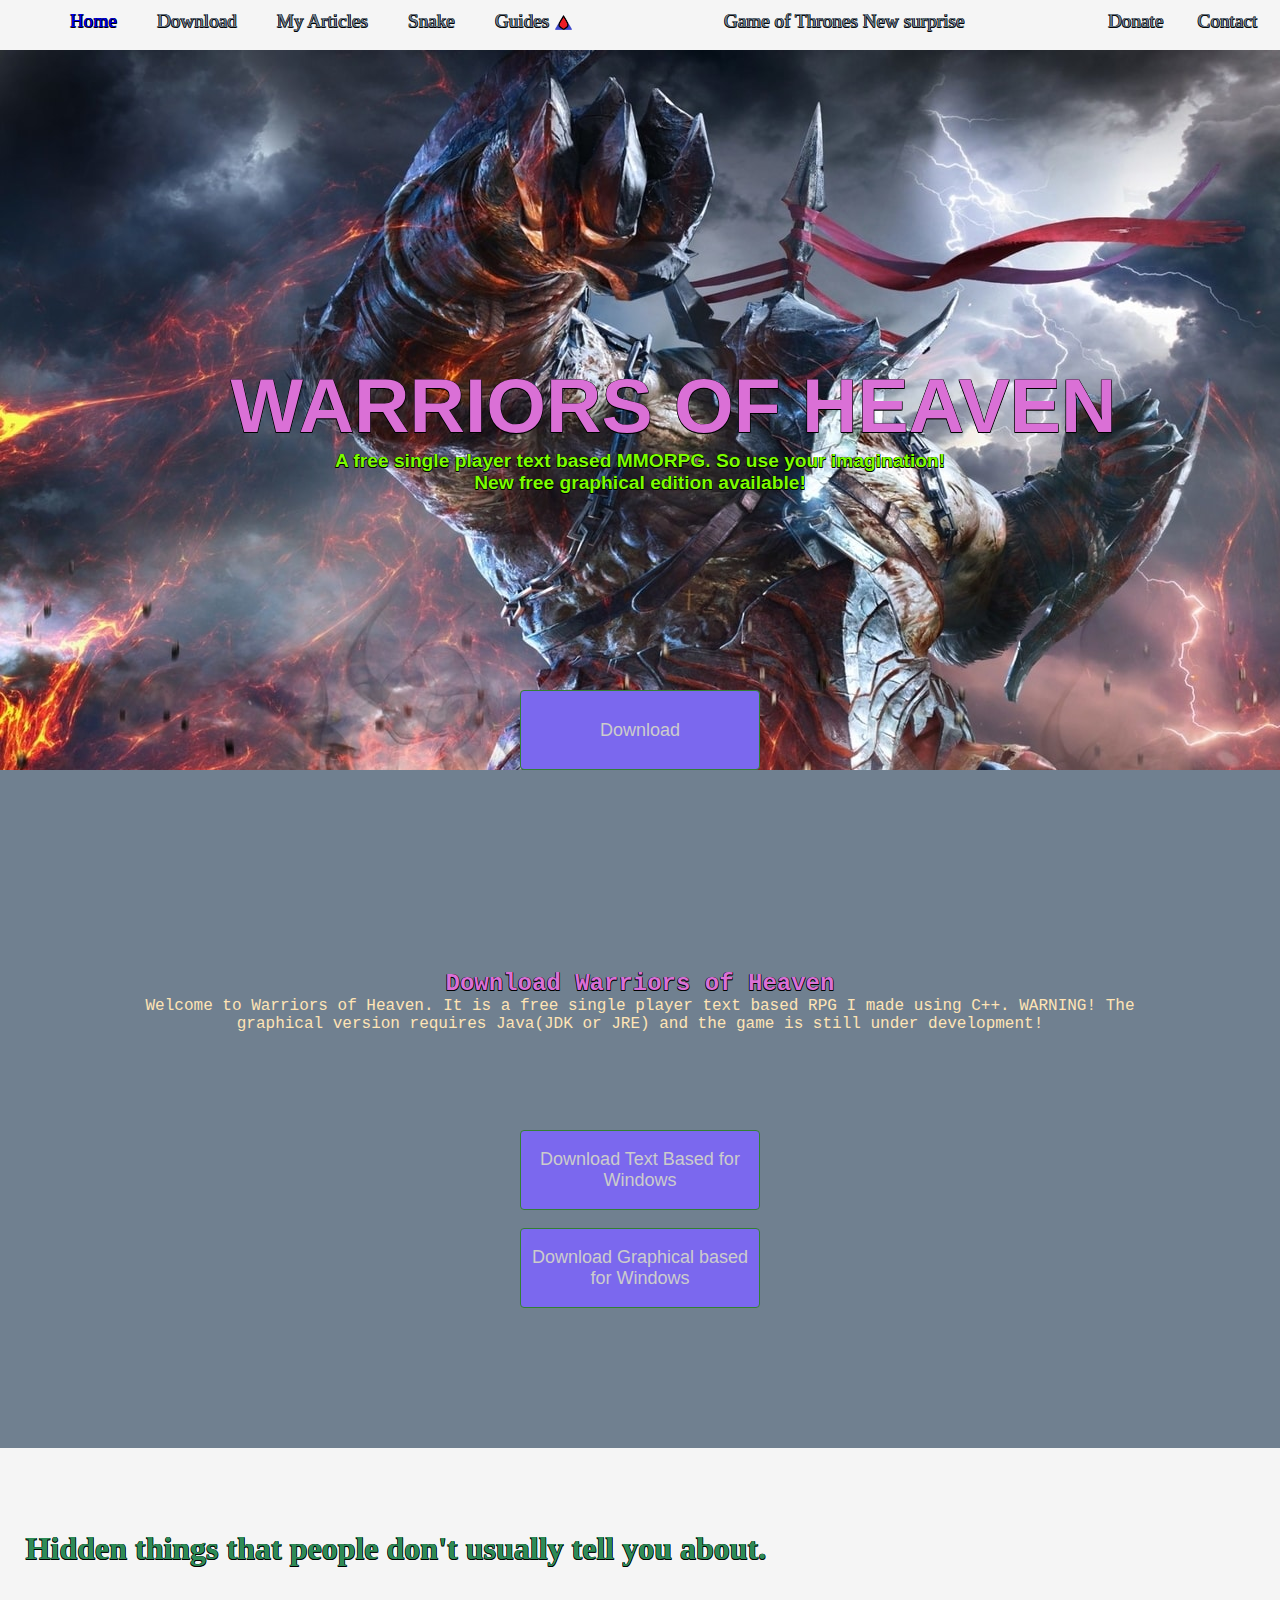
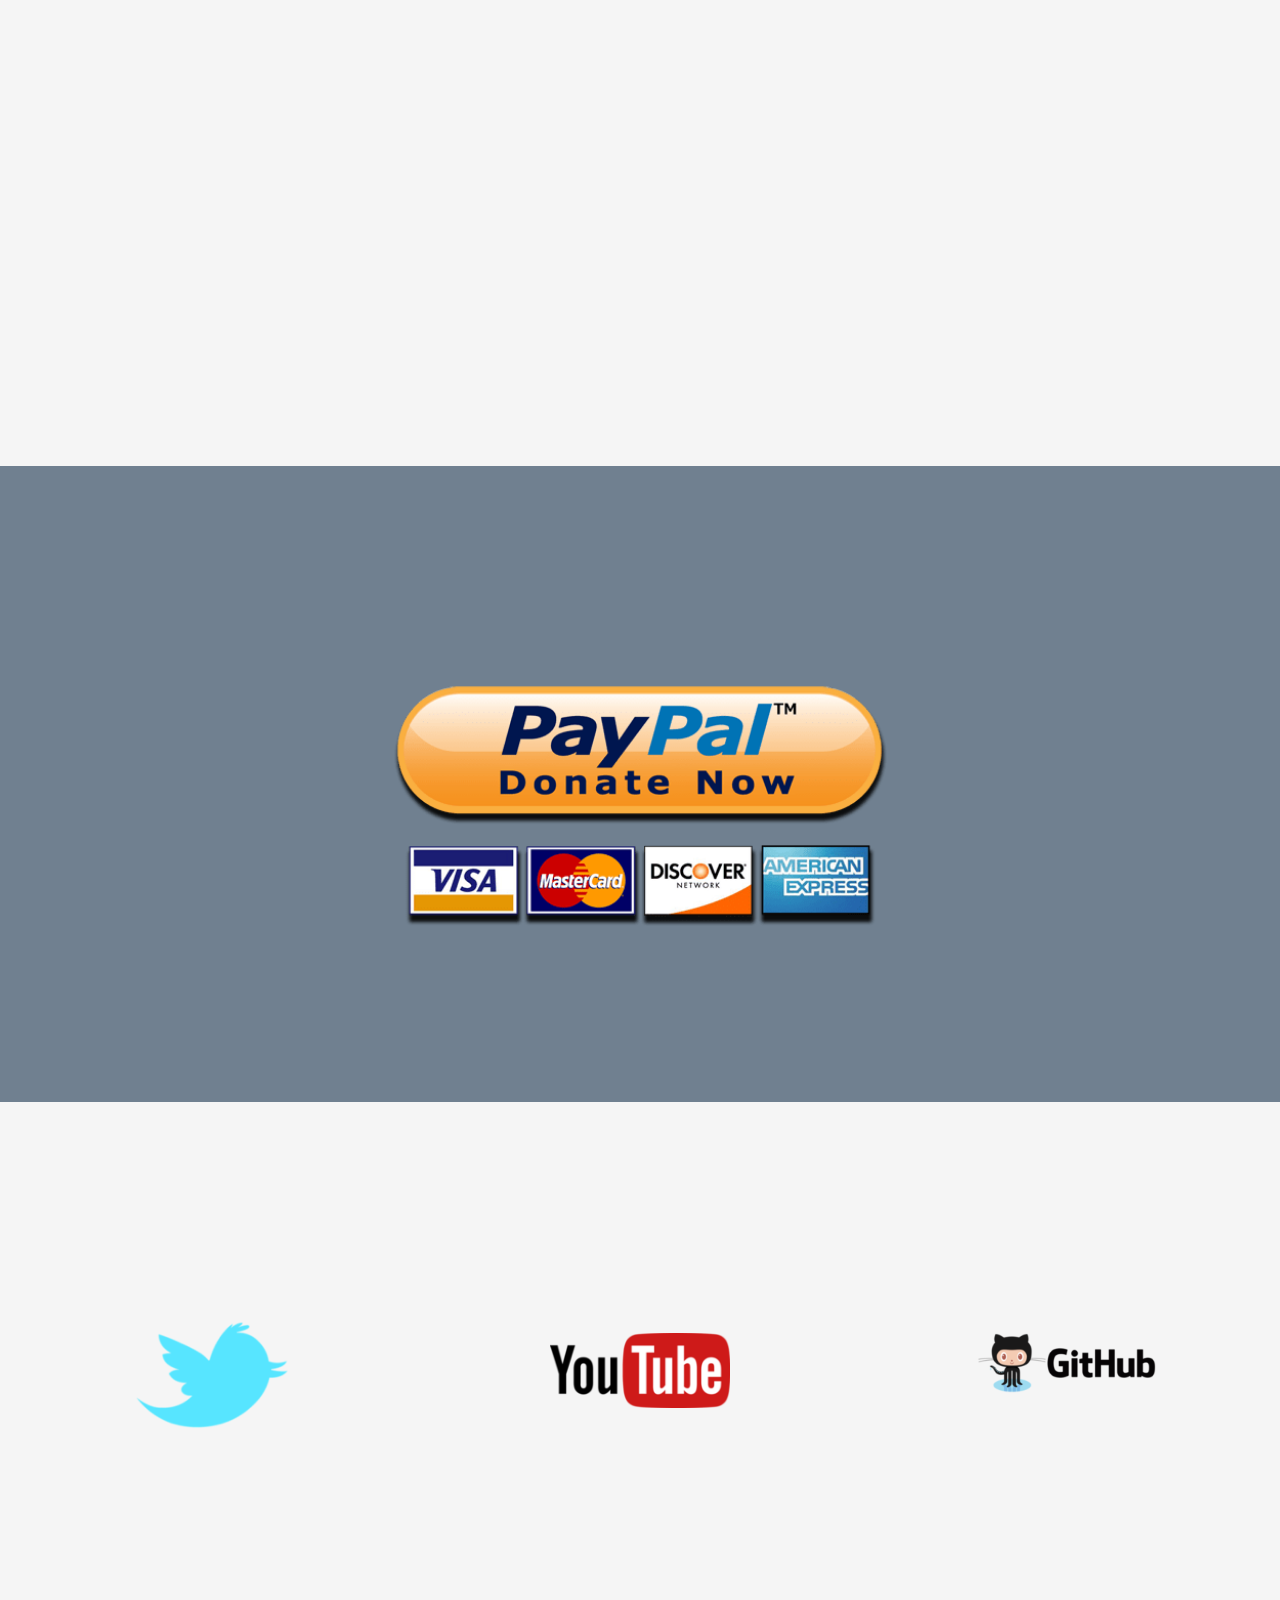
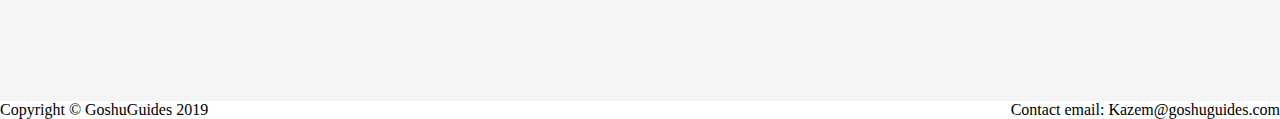
<file: index.html>
<!DOCTYPE html>

<html lang="en">
<head>
  <link rel="stylesheet" href="style.css" media="none" onload="if(media!='all')media='all'"><noscript><link rel="stylesheet" href="style.css"></noscript>
  <link rel="icon" href ="favicon.ico" type="image/x-icon" /> <link rel="shortcut icon" href="favicon.ico" type="image/x-icon" />
  <meta charset="utf-8">
  <meta name="viewport" content="width=device-width, initial-scale=1, shrink-to-fit=no">
  <meta name="description" content="You can download Warriors of Heaven text-based or graphical-based.
 You can also play the snake game for free.
 You can learn how to host a domain using Xampp in a single video.">
  <meta name="author" content="Kazem Sami">
  <title>Warriors of Heaven - RPG</title>
  <meta property="og:image" content="https://i.pinimg.com/originals/32/4c/e2/324ce26a7f7a880483bf7bc12574d6f0.jpg">
  <meta property="og:type" content="play.games">
  <meta property="og:title" content="Warriors of Heaven">
  <meta property="og:description" content="You can download Warriors of Heaven text-based or graphical-based.
  You can also play the snake game for free.
  You can learn how to host a domain using Xampp in a single video.">
  <meta property="og:site_name" content="GoshuGuides">
</head>
<body id="home">
    <nav itemscope itemtype="https://schema.org/SiteNavigationElement">
        <div>
            <ul>
            <li style="color: #708090;" itemprop="mainEntity">
                <a href="#home" class="scroll">Home</a>
            </li>
            <li itemprop="game">
                <a style="color: #708090;" href="#download" class="scroll">Download</a>
            </li>
            <li>
                <a href="#articles" style="color:#708090;" class="scroll">My Articles</a>
            </li>
            <li>
                <a style="color: #708090;" href="Snake" target="_blank">Snake</a>
                </li>
                <li class="hover-text">
                <a style="color: #708090;">Guides<img src="img/arrow.png" class="arrow"></a>
                <ul>
                    <li><a href="Xampp">Host your own domain</a></li>
                    <li><a href="OSRS">Osrs money making methods</a></li>
                </ul>
                </li>
            <div itemscope itemtype="https://schema.org/DonateAction">
                <li itemprop="potentialAction">
                <a class="scroll" style="color: #708090;position:absolute;left:85%;" href="#donate">Donate</a>
                </li>
            </div>
            
            <div itemscope itemtype="https://meta.schema.org/Property">
                <li itemprop="about">
                <a style="color: #708090;position:absolute;left:92%;" href="#contact" class="scroll">Contact</a>
                </li>
            </div>
            <li>
                <a href="Game_of_Thrones" style="position:absolute;left:55%;color:#708090;">Game of Thrones New surprise</a>
            </li>
            </ul>
        </div>
    </nav>

    <header background="img/heaven.jpg">
        <div itemscope itemtype="https://schema.org/Game">
            <h1 itemprop="name"><strong>warriors of heaven</strong></h1>
            <h2 itemprop="description">A free single player text based MMORPG. So use your imagination!</br>New free graphical edition available!</h2>
            <a href="#download" class="scroll"><button type="button">Download</button></a>
        </div>
    </header>

    <section id="download">
        <div itemscope itemtype="https://schema.org/Game">
        <div class="downl-align">
            <h2 itemprop="name" style="color: orchid; font-family: Lobster, monospace;">Download Warriors of Heaven</h2>
            <p itemprop="description">Welcome to Warriors of Heaven. It is a free single player text based RPG I made using C++. WARNING! The graphical version requires Java(JDK or JRE) and the game is still under development!</p>
        </div>
        <div class="but">
            <a itemprop="url" rel="noopener" href="https://www.mediafire.com/file/eb87td9u9voawj6/WoH_Installer_v2.exe/file" target="_blank"><button type="button">Download Text Based for Windows</button></a>
            <br/><br/>
            <a itemprop="url" rel="noopener" href="https://www.mediafire.com/file/6v2g7dqa6iatua2/The_Heavens.jar/file" target="_blank"><button type="button">Download Graphical based for Windows</button></a>
        </div>
        </div>
    </section>

    <section id="articles" style="padding-bottom:39%;">
        <div style="padding:0;margin:0;border:0;">
        </br>
        <a href="MyArticles" style="text-decoration: none;"><h1 style="position:relative;left:2%;margin-top:5%;color:seagreen;">Hidden things that people don't usually tell you about.<h1></a>
        </div>
    </section>

    <section id="donate">
        <div itemscope itemtype="https://schema.org/DonateAction">
            <a itemprop="url" rel="noopener" href="https://www.paypal.me/tymuchluf" target="_blank"><img src="img/paypal.png" alt="Donate to my paypal">
        </div>
    </section>

    <section id="contact">
    <div itemscope itemtype="https://schema.org/SocialMediaPosting" class ="row";>
        <div class= "tt">
        <a itemprop="url" rel="noopener" href="https://twitter.com/KazemSami" target="_blank" style="position:relative;bottom:20%;"><img src="img/twitter.png" alt="My twitter"></a>
        </div>
        <div class= "tt"">
        <a itemprop="url" rel="noopener" href="https://www.youtube.com/channel/UCbYUMfKA6sSZvMpfoYcT19g" target="_blank"><img src="img/yt.png" alt="My youtube channel"/></a>
        </div>
        <div class= "tt">
        <a itemprop="url" rel="noopener" href="https://github.com/ThendBend/Projects" target="_blank"><img src="img/git.png" alt="My github"/></a>
        </div>
    </div>
    </section>

    <footer>
        <div itemscope itemtype="https://schema.org/copyrightHolder">
        <span style="float:left;">Copyright &copy; GoshuGuides 2019</span> <span style="float:right;">Contact email: Kazem@goshuguides.com</span>
        </div>
    </footer>
    <script src="js/jquery-3.3.1.js"></script>
    <script src="js/jquery.js"></script>
</body>
</html>
</file>
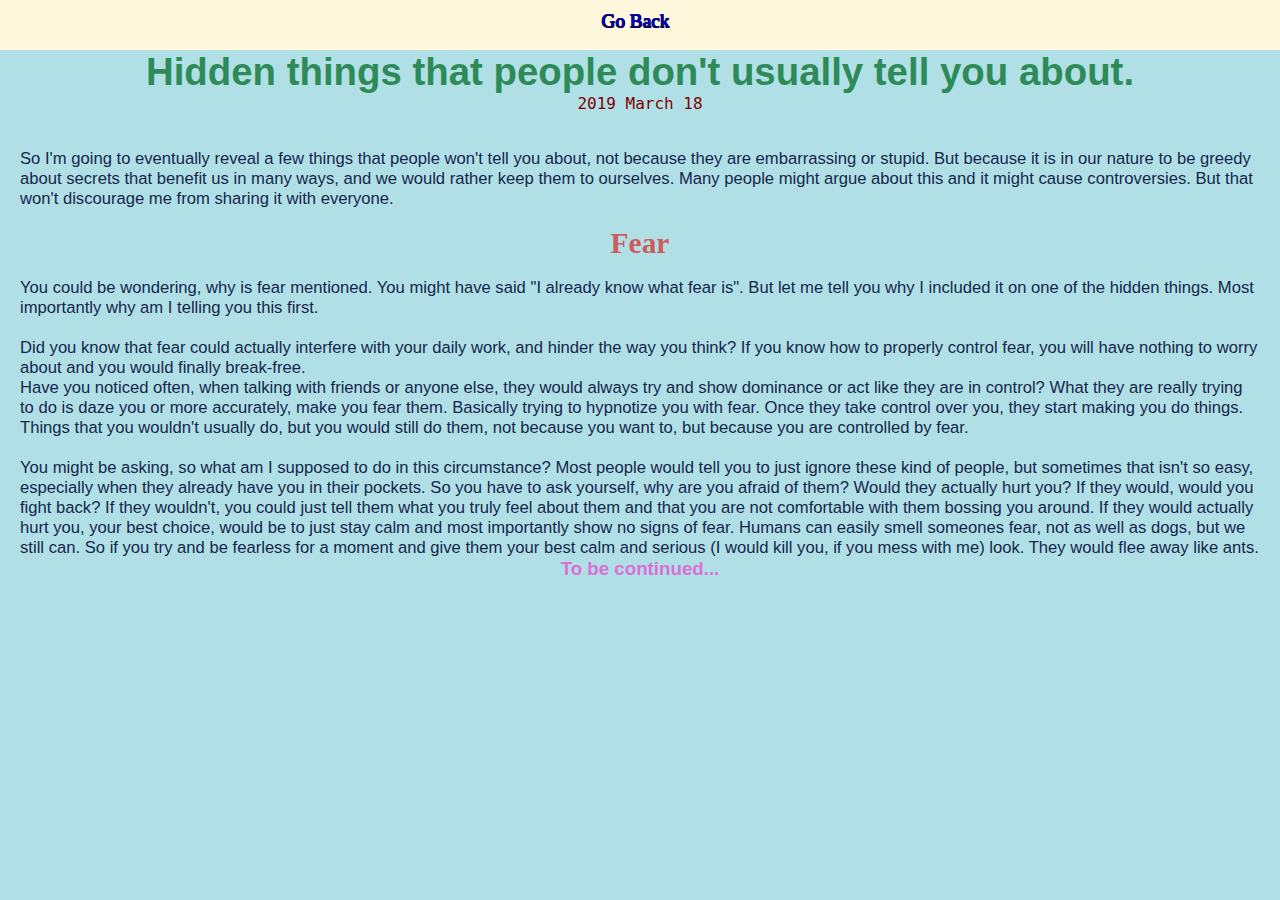
<file: MyArticles/index.html>
<!DOCTYPE html>
<html>
<head>
    <title>Hidden things that people don't usually tell you about.</title>
    <link rel="stylesheet" href="style.css" media="none" onload="if(media!='all')media='all'"><noscript><link rel="stylesheet" href="style.css"></noscript>
    <!-- Global site tag (gtag.js) - Google Analytics -->
    <script async src="https://www.googletagmanager.com/gtag/js?id=UA-123510864-1"></script>
    <script>
        window.dataLayer = window.dataLayer || [];
        function gtag(){dataLayer.push(arguments);}
        gtag('js', new Date());

        gtag('config', 'UA-123510864-1');
    </script>
</head>
<body style="background-color:powderblue;">
    <nav>
        <div>
            <ul>
                <li>
                    <a href="..#articles" style="text-align: center;">Go Back</a>
                </li>
            </ul>
        </div>
    </nav>
    <h1 style="font-size:3vw;text-align: center; font-family: 'Gill Sans', 'Gill Sans MT', Calibri, 'Trebuchet MS', sans-serif;color:seagreen;">Hidden things that people don't usually tell you about.</h1>
    <p style="text-align:center;font-family:lobster, monospace;color:maroon;">2019 March 18</p>
    <br/>
    <br/>
    <p style="margin:20px;margin-top:0;margin-bottom:0;color:rgb(22, 38, 76);font-size:1.3vw;font-family: -apple-system, BlinkMacSystemFont, 'Segoe UI', Roboto, Oxygen, Ubuntu, Cantarell, 'Open Sans', 'Helvetica Neue', sans-serif;">So I'm going to eventually reveal a few things that people won't tell you about, not because they are embarrassing or stupid. But because it is in our nature to be greedy about secrets that benefit us in many ways, and we would rather keep them to ourselves.
    Many people might argue about this and it might cause controversies. But that won't discourage me from sharing it with everyone.
    <br/>
    </p>
    </br>
    <h2 style="font-size:2.3vw;text-align: center; color:indianred;">Fear</h2></body>
    </br>
    <p style="margin:20px;margin-top:0;margin-bottom:0;color:rgb(22, 38, 76);font-size:1.3vw;font-family: -apple-system, BlinkMacSystemFont, 'Segoe UI', Roboto, Oxygen, Ubuntu, Cantarell, 'Open Sans', 'Helvetica Neue', sans-serif;">
    You could be wondering, why is fear mentioned. You might have said "I already know what fear is". But let me tell you why I included it on one of the hidden things. Most importantly why am I telling you this first.
    <br/><br/>
    Did you know that fear could actually interfere with your daily work, and hinder the way you think? If you know how to properly control fear, you will have nothing to worry about and you would finally break-free.
    <br/>
    Have you noticed often, when talking with friends or anyone else, they would always try and show dominance or act like they are in control? What they are really trying to do is daze you or more accurately, make you fear them. Basically trying to hypnotize you with fear. Once they take control over you, they start making you do things. Things that you wouldn't usually do, but you would still do them, not because you want to, but because you are controlled by fear.
    </br><br/>
    You might be asking, so what am I supposed to do in this circumstance? Most people would tell you to just ignore these kind of people, but sometimes that isn't so easy, especially when they already have you in their pockets. So you have to ask yourself, why are you afraid of them? Would they actually hurt you? If they would, would you fight back? If they wouldn't, you could just tell them what you truly feel about them and that you are not comfortable with them bossing you around. If they would actually hurt you, your best choice, would be to just stay calm and most importantly show no signs of fear. Humans can easily smell someones fear, not as well as dogs, but we still can. So if you try and be fearless for a moment and give them your best calm and serious (I would kill you, if you mess with me) look. They would flee away like ants.
    </p>
    <h3 style="text-align: center;font-family:'Comic Sans MS', cursive, sans-serif; color:orchid;">To be continued...</h3>
</html>
</file>
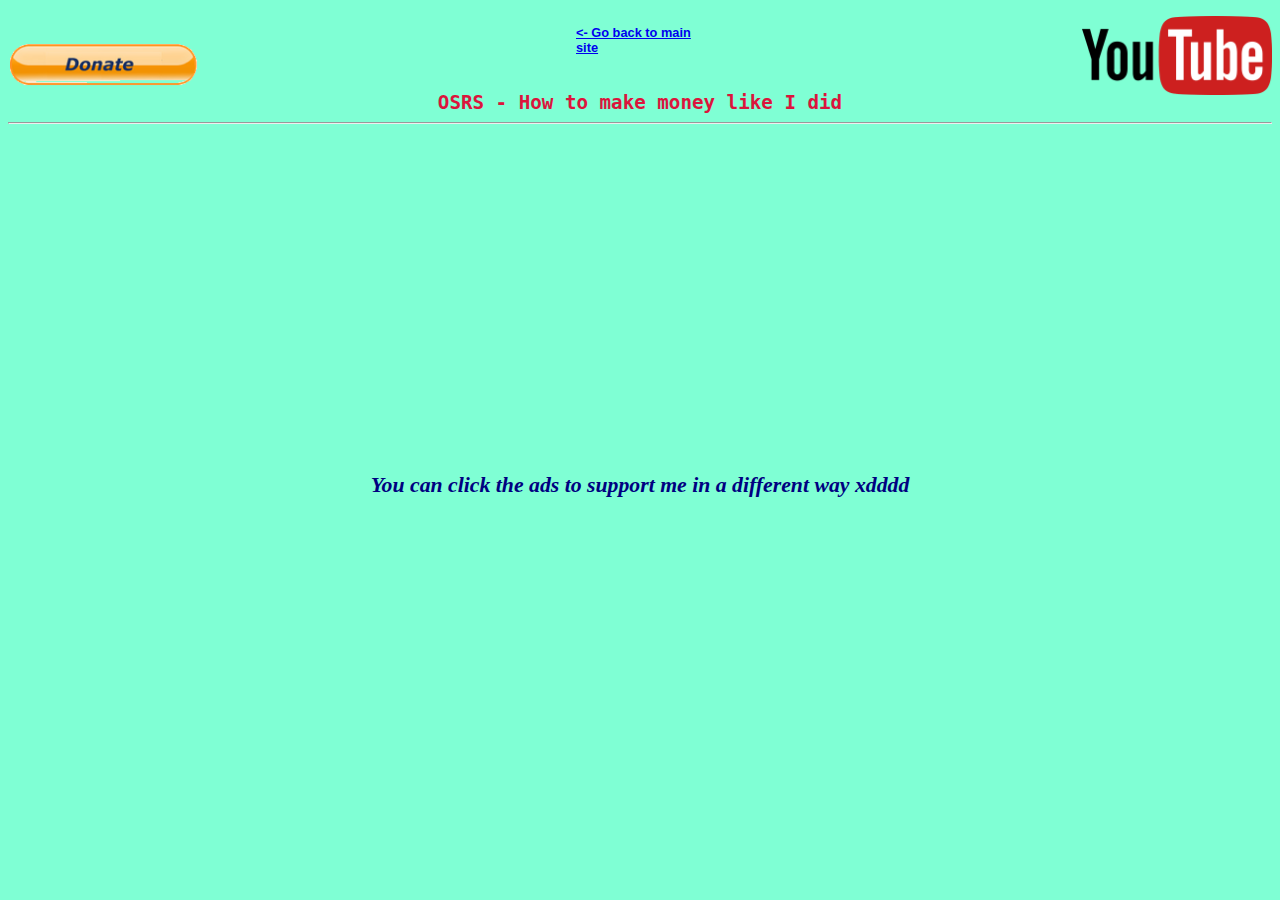
<file: OSRS/index.html>
<!DOCTYPE html>

<html lang="en">
<head>      
    <link rel="stylesheet" href="style.css" media="none" onload="if(media!='all')media='all'"><noscript><link rel="stylesheet" href="style.css"></noscript>
    <link rel="icon" href ="favicon.ico" type="image/x-icon" /> <link rel="shortcut icon" href="favicon.ico" type="image/x-icon" />
    <meta charset="UTF-8">
    <meta name="description" content="Learn how to make money on old school runescape like i did in a single video. Best ways to make money.">
    <title>OSRS - How to make money like I did</title>

    <meta property="og:image" content="https://cdn-images-1.medium.com/max/1600/1*d1oxh4HnicCCx6eWB9ienQ.png">
    <meta property="og:type" content="guides.oldschoolrunescape">
    <meta property="og:title" content="OSRS - How to make money like I did">
    <meta property="og:description" content="Learn how to make money on old school runescape like i did in a single video. Best ways to make money.">
    <meta property="og:site_name" content="GoshuGuides">

    <!-- Global site tag (gtag.js) - Google Analytics -->
    <script async src="https://www.googletagmanager.com/gtag/js?id=UA-123510864-1"></script>
    <script>
    window.dataLayer = window.dataLayer || [];
    function gtag(){dataLayer.push(arguments);}
    gtag('js', new Date());

    gtag('config', 'UA-123510864-1');
    </script>

    <script async src="//pagead2.googlesyndication.com/pagead/js/adsbygoogle.js"></script>
    <script>
        (adsbygoogle = window.adsbygoogle || []).push({
            google_ad_client: "ca-pub-9541409315640613",
            enable_page_level_ads: true
        });
    </script>
</head>
<body>
    <div class="hfour">
        <a href="..">
            <h4> <- Go back to main site </h4>
        </a>
    </div>
    <div class="pic"> 
        <div class="paypal">
            <a rel="noopener" href="https://www.paypal.me/tymuchluf">
            <img src="paypal.png" alt="Donate with paypal"/>
            </a>
        </div>
    </div>
    <div class="pic">
        <div class="yt">
            <a rel="noopener" href="https://www.youtube.com/channel/UCbYUMfKA6sSZvMpfoYcT19g">
            <img src="yt.png" alt="My youtube channel"/>
            </a>
        </div>
    </div>
    <div>
        <h3>OSRS - How to make money like I did</h3>
    </div>
    <hr/>
    <div class="vid">
        <iframe width="560" height="315" src="https://www.youtube.com/embed/dg9ranPvA80" frameborder="0" allow="accelerometer; autoplay; encrypted-media; gyroscope; picture-in-picture" allowfullscreen></iframe>
    </div>
    <p>You can click the ads to support me in a different way xdddd</p>
    <div class="ad">
        <script async src="//pagead2.googlesyndication.com/pagead/js/adsbygoogle.js"></script>
        <!-- test -->
        <ins class="adsbygoogle"
            style="display:block"
            data-ad-client="ca-pub-9541409315640613"
            data-ad-slot="3310491561"
            data-ad-format="auto"
            data-full-width-responsive="true"></ins>
        <script>
        (adsbygoogle = window.adsbygoogle || []).push({});
        </script>
    </div>
    <div class="ad2">
        <script async src="//pagead2.googlesyndication.com/pagead/js/adsbygoogle.js"></script>
        <!-- test -->
        <ins class="adsbygoogle"
            style="display:block"
            data-ad-client="ca-pub-9541409315640613"
            data-ad-slot="3310491561"
            data-ad-format="auto"
            data-full-width-responsive="true"></ins>
        <script>
        (adsbygoogle = window.adsbygoogle || []).push({});
        </script>
    </div>
    <script async src="//pagead2.googlesyndication.com/pagead/js/adsbygoogle.js"></script>
    <!-- test -->
    <ins class="adsbygoogle"
        style="display:block"
        data-ad-client="ca-pub-9541409315640613"
        data-ad-slot="3310491561"
        data-ad-format="auto"
        data-full-width-responsive="true"></ins>
    <script>
    (adsbygoogle = window.adsbygoogle || []).push({});
    </script>
</body>
</html>
</file>
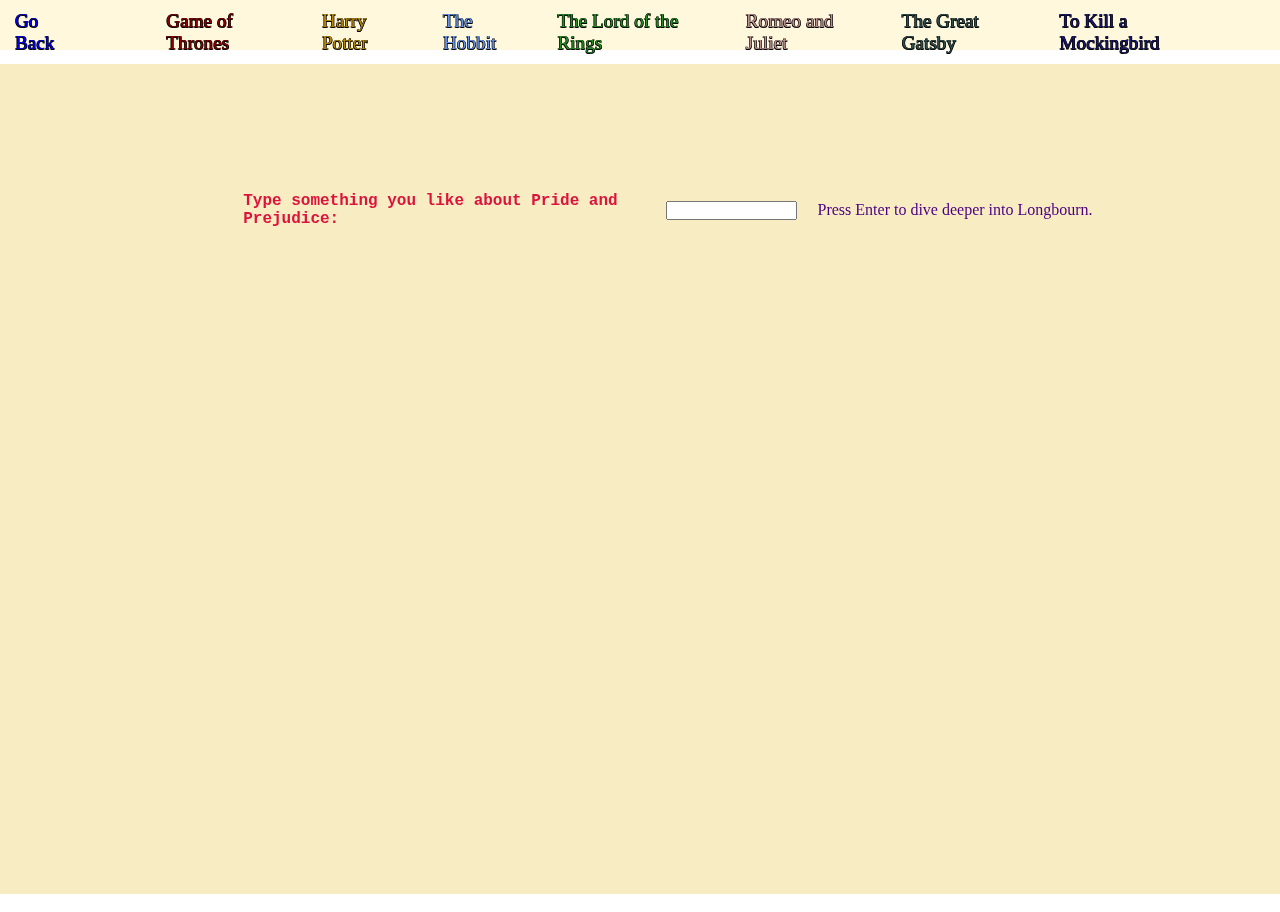
<file: Pride_and_Prejudice/index.html>
<!DOCTYPE html>
<html lang="en">
  <head>
    <meta charset="utf-8">
    <meta name="viewport" content="width=device-width, initial-scale=1.0">
    <title>Pride and Prejudice - Fun stuff</title>
    <style> body {padding: 0; margin: 0;} </style>
    <link rel="stylesheet" href="style.css" media="none" onload="if(media!='all')media='all'"><noscript><link rel="stylesheet" href="style.css"></noscript>
    <script src="js/p5.min.js"></script>
    <script src="addons/p5.dom.min.js"></script>
    <script src="js/sketch.js"></script>
  </head>
  <body>
    <nav>
      <div>
        <ul>
          <li>
            <a href=".." style="position:relative;right:55px;">Go Back</a>
          </li>
          <li>
            <a style="color: darkred;" href="../Game_of_Thrones">Game of Thrones</a>
          </li>
          <li>
            <a style="color: darkgoldenrod;" href="../Harry_Potter">Harry Potter</a>
          </li>
          <li>
            <a style="color: cornflowerblue;" href="../The_Hobbit">The Hobbit</a>
          </li>
          <li>
            <a style="color: forestgreen;" href="../The_Lord_of_the_Rings">The Lord of the Rings</a>
          </li>
          <li>
            <a style="color:rosybrown;" href="../Romeo_and_Juliet">Romeo and Juliet</a>
          </li>
          <li>
            <a style="color:darkslategrey;" href="../The_Great_Gatsby">The Great Gatsby</a>
          </li>
          <li>
            <a style="color:midnightblue;" href="../To_Kill_a_Mockingbird">To Kill a Mockingbird</a>
          </li>
        </ul>
      </div>
    </nav>
    <div class="all-text">
        <div style="display:flex;margin-bottom:6%;justify-content:center;align-items:center;flex-direction:row;color:indigo;">
                <h3 id="paratype" style="font-size:1.25vw;width:100%;margin-left:5%;color:crimson;font-family:Lobster, monospace;"></h3>
                <input id="input-text" style="width:30%;height:7%;margin-right:2%;"></input>
                <p id="paradive" style="font-size:1.25vw;width:70%;margin-right:10%;"></p>
        </div>
        <p id="para" style="text-align:center;margin-right:10%;color:rgb(35, 39, 50);font-family: Apple Chancery, cursive;"></p>
    </div>
  </body>
</html>
</file>
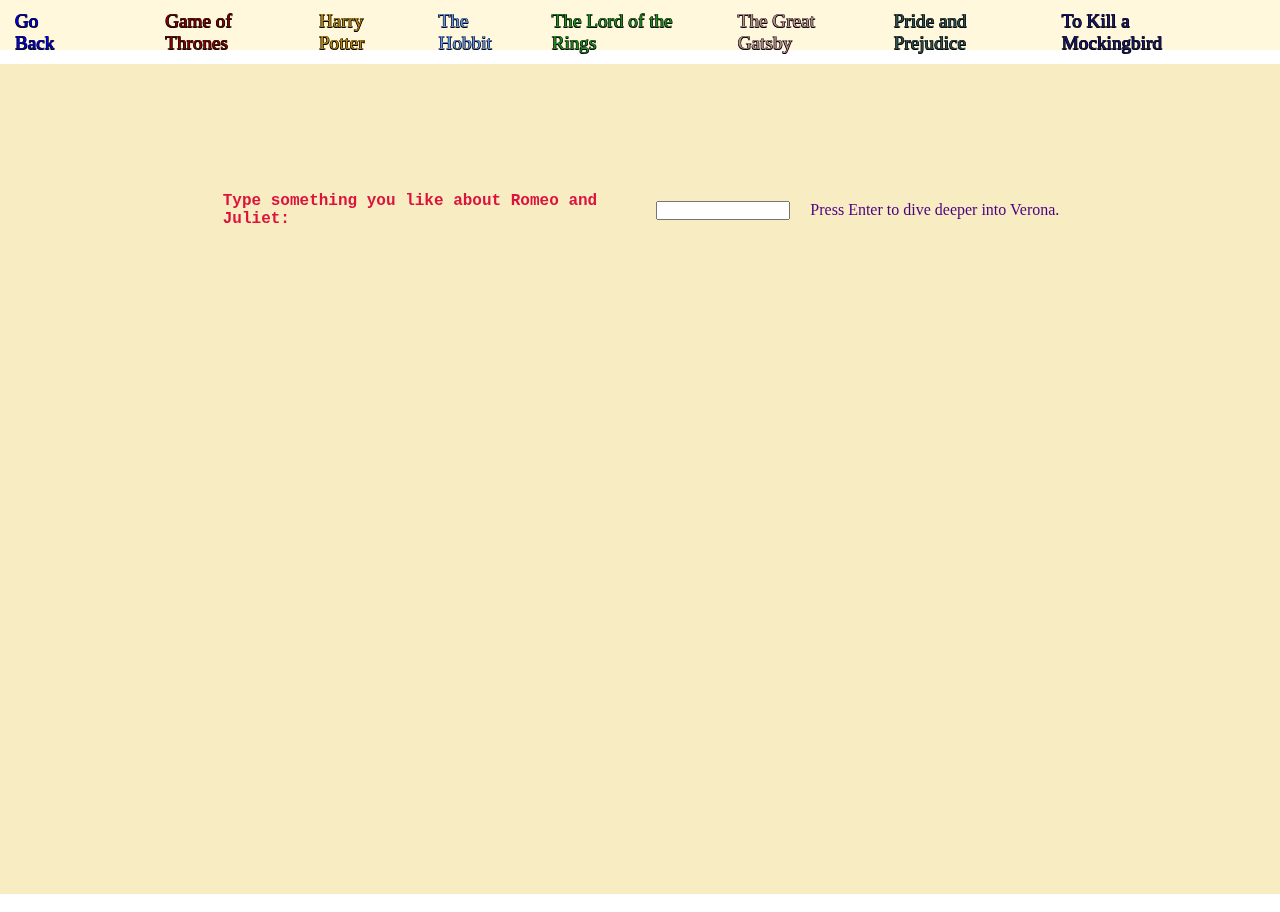
<file: Romeo_and_Juliet/index.html>
<!DOCTYPE html>
<html lang="en">
  <head>
    <meta charset="utf-8">
    <meta name="viewport" content="width=device-width, initial-scale=1.0">
    <title>Romeo and Juliet - Fun stuff</title>
    <style> body {padding: 0; margin: 0;} </style>
    <link rel="stylesheet" href="style.css" media="none" onload="if(media!='all')media='all'"><noscript><link rel="stylesheet" href="style.css"></noscript>
    <script src="js/p5.min.js"></script>
    <script src="addons/p5.dom.min.js"></script>
    <script src="js/sketch.js"></script>
  </head>
  <body>
    <nav>
      <div>
        <ul>
          <li>
            <a href=".." style="position:relative;right:55px;">Go Back</a>
          </li>
          <li>
            <a style="color: darkred;" href="../Game_of_Thrones">Game of Thrones</a>
          </li>
          <li>
            <a style="color: darkgoldenrod;" href="../Harry_Potter">Harry Potter</a>
          </li>
          <li>
            <a style="color: cornflowerblue;" href="../The_Hobbit">The Hobbit</a>
          </li>
          <li>
            <a style="color: forestgreen;" href="../The_Lord_of_the_Rings">The Lord of the Rings</a>
          </li>
          <li>
            <a style="color:rosybrown;" href="../The_Great_Gatsby">The Great Gatsby</a>
          </li>
          <li>
            <a style="color:darkslategrey;" href="../Pride_and_Prejudice">Pride and Prejudice</a>
          </li>
          <li>
            <a style="color:midnightblue;" href="../To_Kill_a_Mockingbird">To Kill a Mockingbird</a>
          </li>
        </ul>
      </div>
    </nav>
    <div class="all-text">
        <div style="display:flex;margin-bottom:6%;justify-content:center;align-items:center;flex-direction:row;color:indigo;">
                <h3 id="paratype" style="font-size:1.25vw;width:100%;margin-left:3%;color:crimson;font-family:Lobster, monospace;"></h3>
                <input id="input-text" style="width:30%;height:7%;margin-right:2%;"></input>
                <p id="paradive" style="font-size:1.25vw;width:70%;margin-right:10%;"></p>
        </div>
        <p id="para" style="text-align:center;margin-right:10%;color:rgb(35, 39, 50);font-family: Apple Chancery, cursive;"></p>
    </div>
  </body>
</html>
</file>
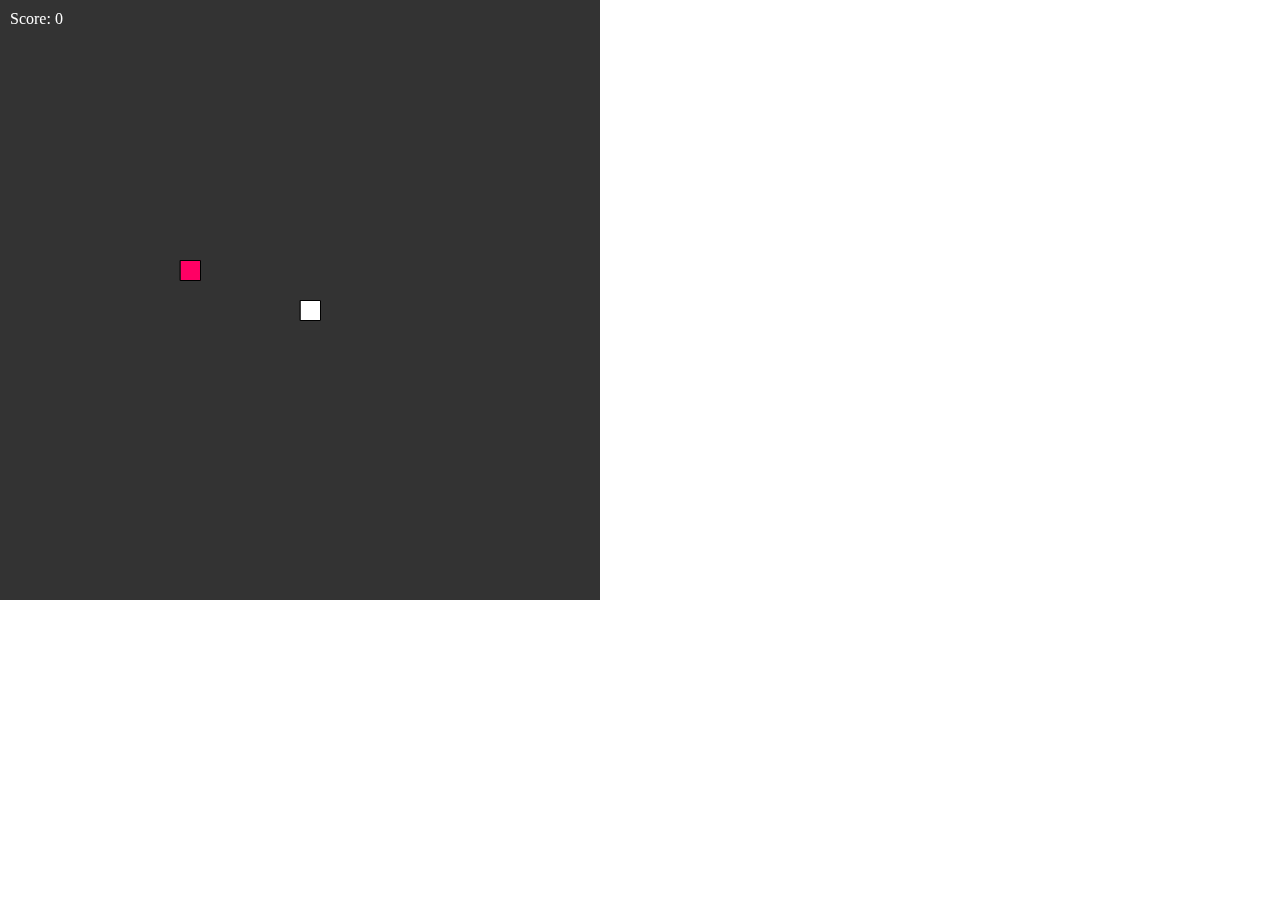
<file: Snake/index.html>
<!DOCTYPE html>
<html lang="en">
  <head>
    <link rel="icon" href ="favicon.ico" type="image/x-icon" /> <link rel="shortcut icon" href="favicon.ico" type="image/x-icon" />

    <meta charset="utf-8">
    <meta name="viewport" width=device-width, initial-scale=1.0, maximum-scale=1.0, user-scalable=0>
    <meta name="description" content="Play the Snake game for free! New smooth free Snake game with the latest javascript!">

    <title>Play Snake game for free</title>

    <meta property="og:image" content="https://www.coolmathgames.com/sites/cmatgame/files/snake.png">
    <meta property="og:type" content="play.game.snake">
    <meta property="og:title" content="Play Snake game for free">
    <meta property="og:description" content="Play the Snake game for free! New smooth free Snake game with the latest javascript!">
    <meta property="og:site_name" content="GoshuGuides">

    <!-- Global site tag (gtag.js) - Google Analytics -->
    <script async src="https://www.googletagmanager.com/gtag/js?id=UA-123510864-1"></script>
    <script>
      window.dataLayer = window.dataLayer || [];
      function gtag(){dataLayer.push(arguments);}
      gtag('js', new Date());

      gtag('config', 'UA-123510864-1');
    </script>

    <script async src="//pagead2.googlesyndication.com/pagead/js/adsbygoogle.js"></script>
    <script>
        (adsbygoogle = window.adsbygoogle || []).push({
              google_ad_client: "ca-pub-9541409315640613",
              enable_page_level_ads: true
        });
    </script>
    
    <style> body {padding: 0; margin: 0;} </style>
    <script src="js/p5.min.js"></script>
    <script src="addons/p5.dom.min.js"></script>
    <script src="addons/p5.sound.min.js"></script>
    <script src="js/sketch.js"></script>
    <script src="js/snake.js"></script>
  </head>
  <body>
    <style>
      .RightFloatAds{
        right: 0px;
        position: fixed;
        text-align: right;
        top: 0px;
      }
    </style>
    <div class="RightFloatAds">
      <script async src="//pagead2.googlesyndication.com/pagead/js/adsbygoogle.js"></script>
      <!-- test -->
      <ins class="adsbygoogle"
           style="display:block"
           data-ad-client="ca-pub-9541409315640613"
           data-ad-slot="3310491561"
           data-ad-format="auto"
           data-full-width-responsive="true"></ins>
      <script>
      (adsbygoogle = window.adsbygoogle || []).push({});
      </script>
    </div>
  </body>
</html>
</file>
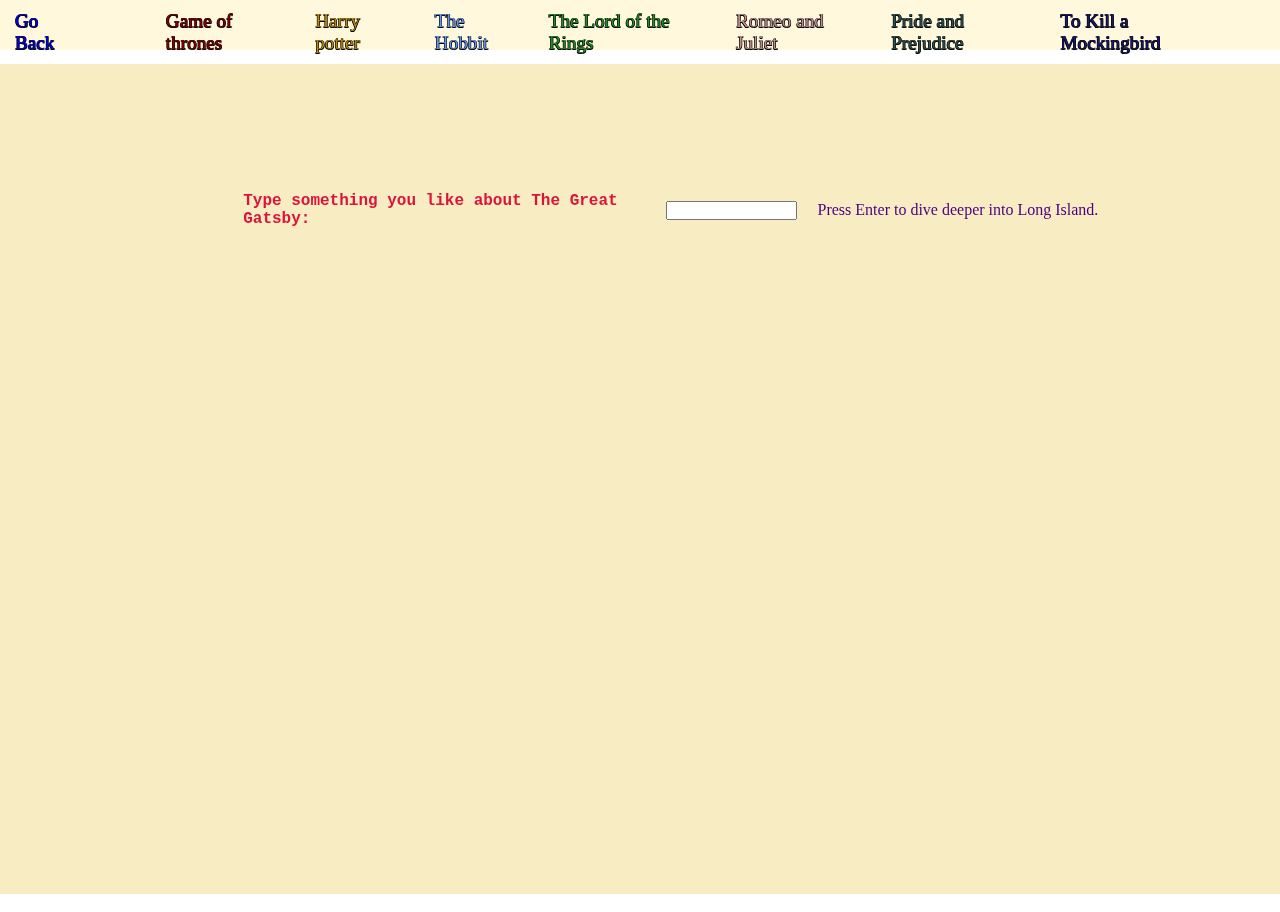
<file: The_Great_Gatsby/index.html>
<!DOCTYPE html>
<html lang="en">
  <head>
    <meta charset="utf-8">
    <meta name="viewport" content="width=device-width, initial-scale=1.0">
    <title>The Great Gatsby - Fun stuff</title>
    <style> body {padding: 0; margin: 0;} </style>
    <link rel="stylesheet" href="style.css" media="none" onload="if(media!='all')media='all'"><noscript><link rel="stylesheet" href="style.css"></noscript>
    <script src="js/p5.min.js"></script>
    <script src="addons/p5.dom.min.js"></script>
    <script src="js/sketch.js"></script>
  </head>
  <body>
    <nav>
      <div>
        <ul>
          <li>
            <a href=".." style="position:relative;right:55px;">Go Back</a>
          </li>
          <li>
            <a style="color: darkred;" href="../Game_of_Thrones">Game of thrones</a>
          </li>
          <li>
            <a style="color: darkgoldenrod;" href="../Harry_Potter">Harry potter</a>
          </li>
          <li>
            <a style="color: cornflowerblue;" href="../The_Hobbit">The Hobbit</a>
          </li>
          <li>
            <a style="color: forestgreen;" href="../The_Lord_of_the_Rings">The Lord of the Rings</a>
          </li>
          <li>
            <a style="color:rosybrown;" href="../Romeo_and_Juliet">Romeo and Juliet</a>
          </li>
          <li>
            <a style="color:darkslategrey;" href="../Pride_and_Prejudice">Pride and Prejudice</a>
          </li>
          <li>
            <a style="color:midnightblue;" href="../To_Kill_a_Mockingbird">To Kill a Mockingbird</a>
          </li>
        </ul>
      </div>
    </nav>
    <div class="all-text">
        <div style="display:flex;margin-bottom:6%;justify-content:center;align-items:center;flex-direction:row;color:indigo;">
                <h3 id="paratype" style="font-size:1.25vw;width:100%;margin-left:5%;color:crimson;font-family:Lobster, monospace;"></h3>
                <input id="input-text" style="width:30%;height:7%;margin-right:2%;"></input>
                <p id="paradive" style="font-size:1.25vw;width:70%;margin-right:10%;"></p>
        </div>
        <p id="para" style="text-align:center;margin-right:10%;color:rgb(35, 39, 50);font-family: Apple Chancery, cursive;"></p>
    </div>
  </body>
</html>
</file>
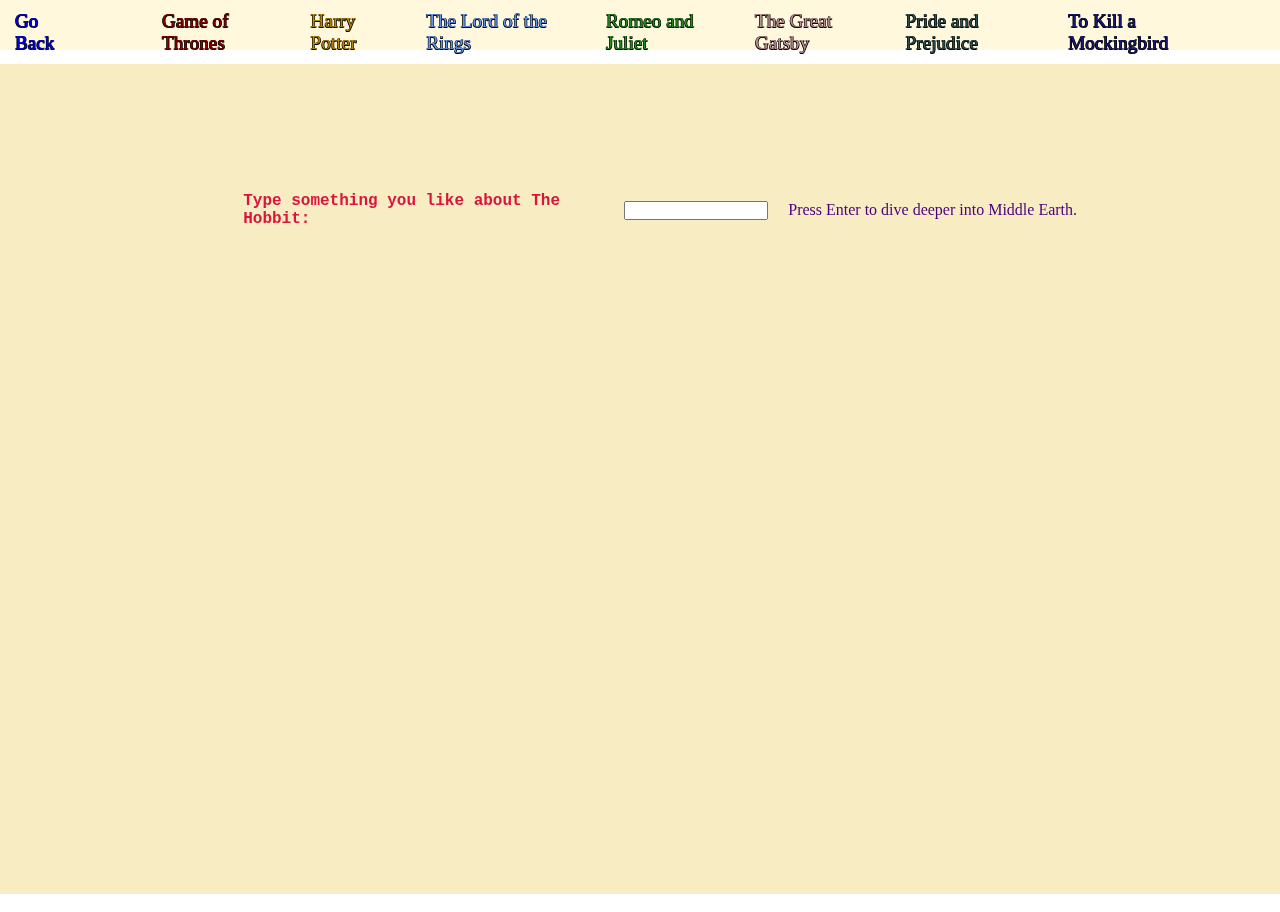
<file: The_Hobbit/index.html>
<!DOCTYPE html>
<html lang="en">
  <head>
    <meta charset="utf-8">
    <meta name="viewport" content="width=device-width, initial-scale=1.0">
    <title>The Hobbit - Fun stuff</title>
    <style> body {padding: 0; margin: 0;} </style>
    <link rel="stylesheet" href="style.css" media="none" onload="if(media!='all')media='all'"><noscript><link rel="stylesheet" href="style.css"></noscript>
    <script src="js/p5.min.js"></script>
    <script src="addons/p5.dom.min.js"></script>
    <script src="js/sketch.js"></script>
  </head>
  <body>
    <nav>
      <div>
        <ul>
          <li>
            <a href=".." style="position:relative;right:55px;">Go Back</a>
          </li>
          <li>
            <a style="color: darkred;" href="../Game_of_Thrones">Game of Thrones</a>
          </li>
          <li>
            <a style="color: darkgoldenrod;" href="../Harry_Potter">Harry Potter</a>
          </li>
          <li>
            <a style="color: cornflowerblue;" href="../The_Lord_of_the_Rings">The Lord of the Rings</a>
          </li>
          <li>
            <a style="color: forestgreen;" href="../Romeo_and_Juliet">Romeo and Juliet</a>
          </li>
          <li>
            <a style="color:rosybrown;" href="../The_Great_Gatsby">The Great Gatsby</a>
          </li>
          <li>
            <a style="color:darkslategrey;" href="../Pride_and_Prejudice">Pride and Prejudice</a>
          </li>
          <li>
            <a style="color:midnightblue;" href="../To_Kill_a_Mockingbird">To Kill a Mockingbird</a>
          </li>
        </ul>
      </div>
    </nav>
    <div class="all-text">
        <div style="display:flex;margin-bottom:6%;justify-content:center;align-items:center;flex-direction:row;color:indigo;">
                <h3 id="paratype" style="font-size:1.25vw;width:82%;margin-left:5%;color:crimson;font-family:Lobster, monospace;"></h3>
                <input id="input-text" style="width:30%;height:7%;margin-right:2%;"></input>
                <p id="paradive" style="font-size:1.25vw;width:70%;margin-right:10%;"></p>
        </div>
        <p id="para" style="text-align:center;margin-right:10%;color:rgb(35, 39, 50);font-family: Apple Chancery, cursive;"></p>
    </div>
  </body>
</html>
</file>
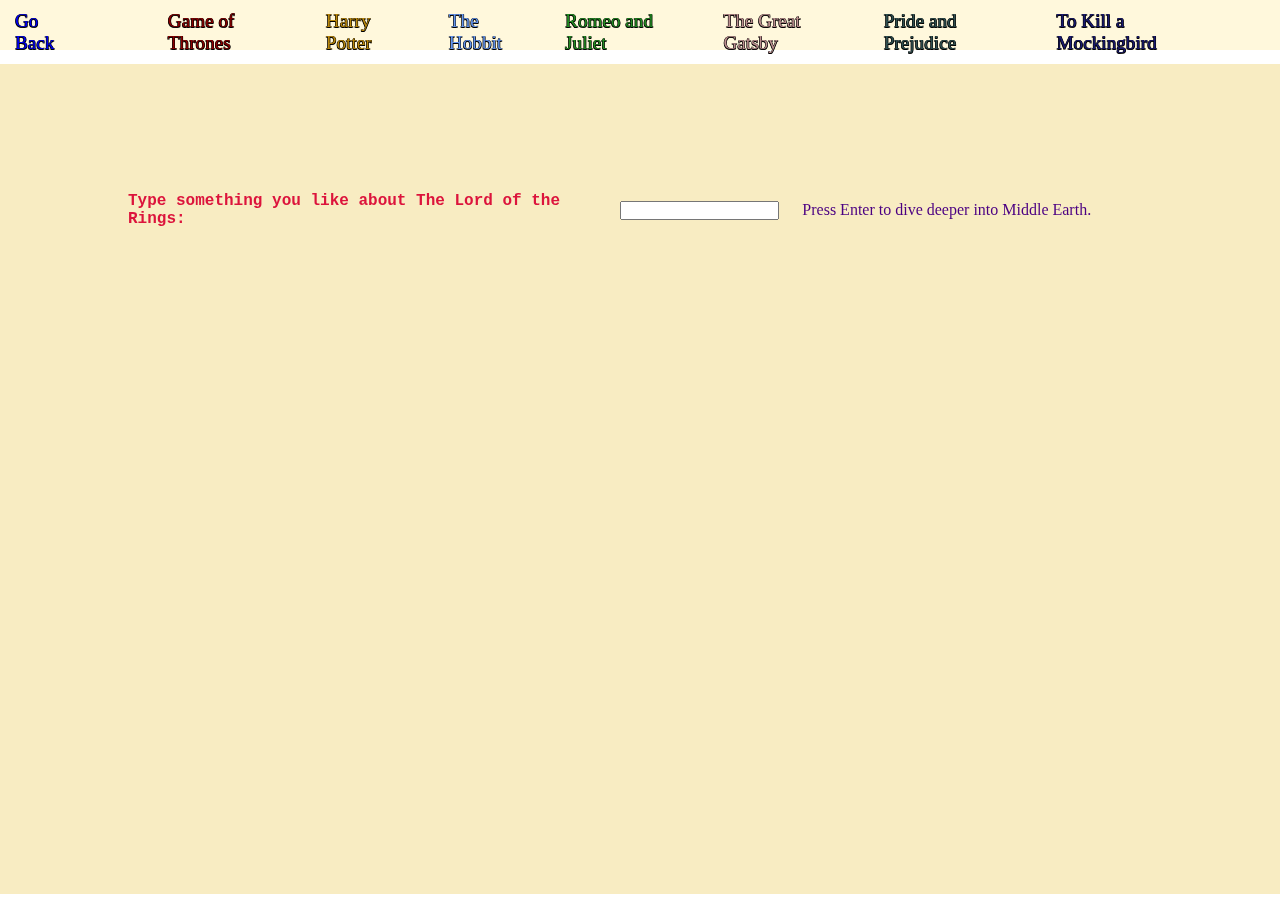
<file: The_Lord_of_the_Rings/index.html>
<!DOCTYPE html>
<html lang="en">
  <head>
    <meta charset="utf-8">
    <meta name="viewport" content="width=device-width, initial-scale=1.0">
    <title>The Lord of the Rings - Fun stuff</title>
    <style> body {padding: 0; margin: 0;} </style>
    <link rel="stylesheet" href="style.css" media="none" onload="if(media!='all')media='all'"><noscript><link rel="stylesheet" href="style.css"></noscript>
    <script src="js/p5.min.js"></script>
    <script src="addons/p5.dom.min.js"></script>
    <script src="js/sketch.js"></script>
  </head>
  <body>
    <nav>
      <div>
        <ul>
          <li>
            <a href=".." style="position:relative;right:55px;">Go Back</a>
          </li>
          <li>
            <a style="color: darkred;" href="../Game_of_Thrones">Game of Thrones</a>
          </li>
          <li>
            <a style="color: darkgoldenrod;" href="../Harry_Potter">Harry Potter</a>
          </li>
          <li>
            <a style="color: cornflowerblue;" href="../The_Hobbit">The Hobbit</a>
          </li>
          <li>
            <a style="color: forestgreen;" href="../Romeo_and_Juliet">Romeo and Juliet</a>
          </li>
          <li>
            <a style="color:rosybrown;" href="../The_Great_Gatsby">The Great Gatsby</a>
          </li>
          <li>
            <a style="color:darkslategrey;" href="../Pride_and_Prejudice">Pride and Prejudice</a>
          </li>
          <li>
            <a style="color:midnightblue;" href="../To_Kill_a_Mockingbird">To Kill a Mockingbird</a>
          </li>
        </ul>
      </div>
    </nav>
    <div class="all-text">
        <div style="display:flex;margin-bottom:6%;justify-content:center;align-items:center;flex-direction:row;color:indigo;">
                <h3 id="paratype" style="font-size:1.25vw;width:95%;color:crimson;font-family:Lobster, monospace;"></h3>
                <input id="input-text" style="width:30%;height:7%;margin-right:2%;"></input>
                <p id="paradive" style="font-size:1.25vw;width:70%;margin-right:10%;"></p>
        </div>
        <p id="para" style="text-align:center;margin-right:10%;color:rgb(35, 39, 50);font-family: Apple Chancery, cursive;"></p>
    </div>
  </body>
</html>
</file>
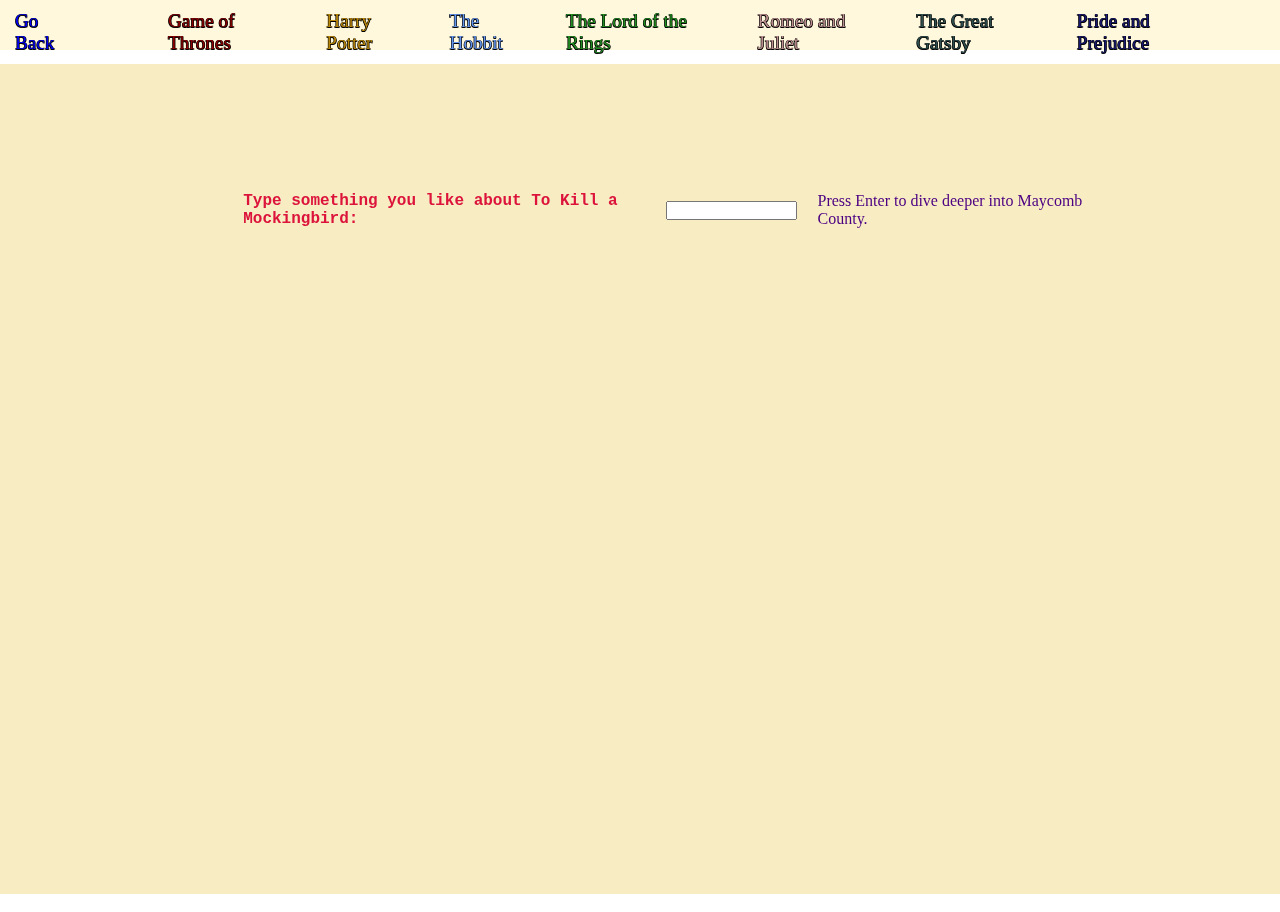
<file: To_Kill_a_Mockingbird/index.html>
<!DOCTYPE html>
<html lang="en">
  <head>
    <meta charset="utf-8">
    <meta name="viewport" content="width=device-width, initial-scale=1.0">
    <title>To Kill a Mockingbird - Fun stuff</title>
    <style> body {padding: 0; margin: 0;} </style>
    <link rel="stylesheet" href="style.css" media="none" onload="if(media!='all')media='all'"><noscript><link rel="stylesheet" href="style.css"></noscript>
    <script src="js/p5.min.js"></script>
    <script src="addons/p5.dom.min.js"></script>
    <script src="js/sketch.js"></script>
  </head>
  <body>
    <nav>
      <div>
        <ul>
          <li>
            <a href=".." style="position:relative;right:55px;">Go Back</a>
          </li>
          <li>
            <a style="color: darkred;" href="../Game_of_Thrones">Game of Thrones</a>
          </li>
          <li>
            <a style="color: darkgoldenrod;" href="../Harry_Potter">Harry Potter</a>
          </li>
          <li>
            <a style="color: cornflowerblue;" href="../The_Hobbit">The Hobbit</a>
          </li>
          <li>
            <a style="color: forestgreen;" href="../The_Lord_of_the_Rings">The Lord of the Rings</a>
          </li>
          <li>
            <a style="color:rosybrown;" href="../Romeo_and_Juliet">Romeo and Juliet</a>
          </li>
          <li>
            <a style="color:darkslategrey;" href="../The_Great_Gatsby">The Great Gatsby</a>
          </li>
          <li>
            <a style="color:midnightblue;" href="../Pride_and_Prejudice">Pride and Prejudice</a>
          </li>
        </ul>
      </div>
    </nav>
    <div class="all-text">
        <div style="display:flex;margin-bottom:6%;justify-content:center;align-items:center;flex-direction:row;color:indigo;">
                <h3 id="paratype" style="font-size:1.25vw;width:100%;margin-left:5%;color:crimson;font-family:Lobster, monospace;"></h3>
                <input id="input-text" style="width:30%;height:7%;margin-right:2%;"></input>
                <p id="paradive" style="font-size:1.25vw;width:70%;margin-right:10%;"></p>
        </div>
        <p id="para" style="text-align:center;margin-right:10%;color:rgb(35, 39, 50);font-family: Apple Chancery, cursive;"></p>
    </div>
  </body>
</html>
</file>
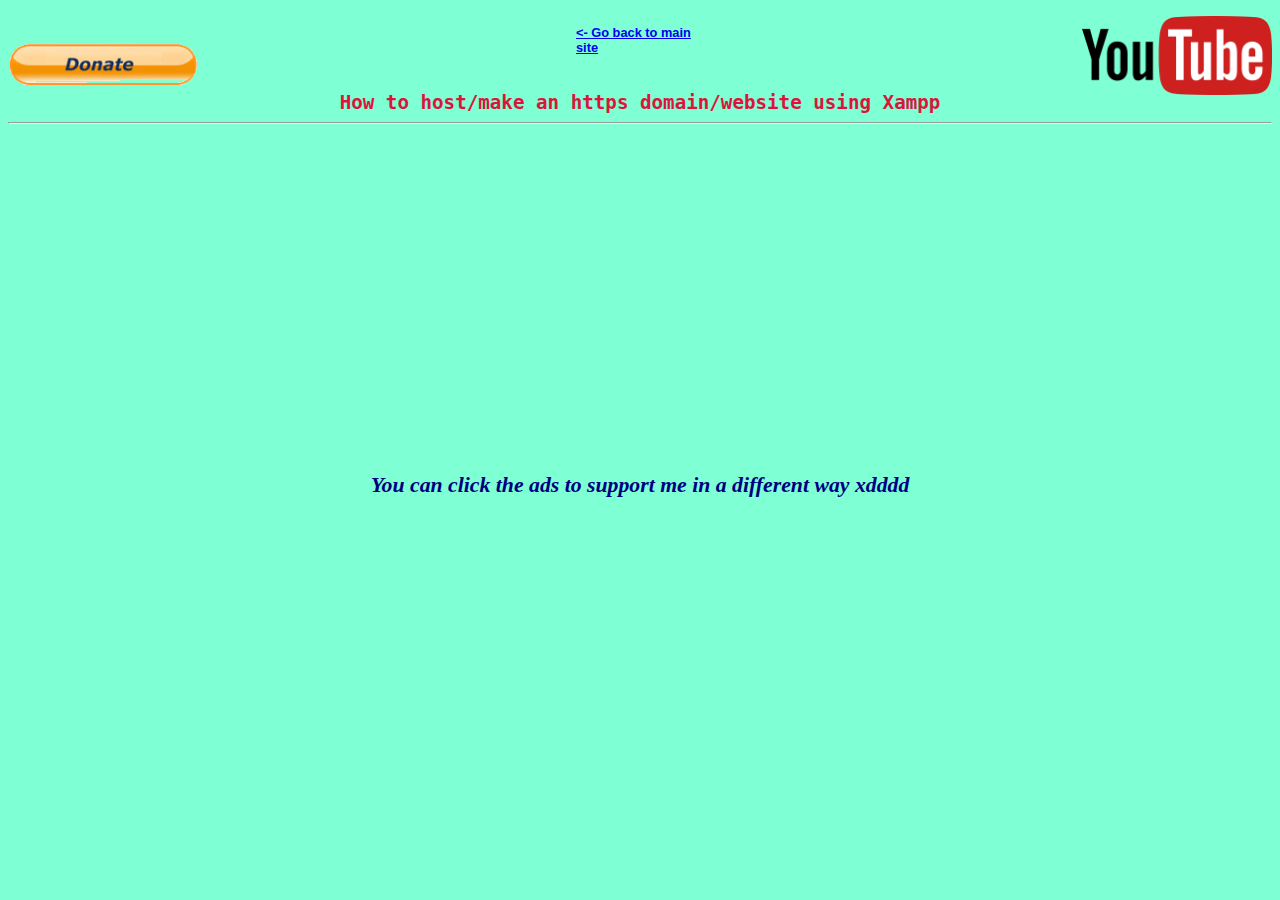
<file: Xampp/index.html>
<!DOCTYPE html>

<html lang="en">
<head>      
    <link rel="stylesheet" href="style.css" media="none" onload="if(media!='all')media='all'"><noscript><link rel="stylesheet" href="style.css"></noscript>
    <link rel="icon" href ="favicon.ico" type="image/x-icon" /> <link rel="shortcut icon" href="favicon.ico" type="image/x-icon" />
    <meta charset="UTF-8">
    <meta name="description" content="How to host/make an https domain/website using Xampp. Learn how to host your own website in a single video.">
    <title>Xampp Tutorial - How to host a domain</title>

    <meta property="og:image" content="https://cdn-images-1.medium.com/max/1600/1*d1oxh4HnicCCx6eWB9ienQ.png">
    <meta property="og:type" content="guides.xampp">
    <meta property="og:title" content="Xampp Tutorial">
    <meta property="og:description" content="How to host/make an https domain/website using Xampp. Learn how to host your own website in a single video.">
    <meta property="og:site_name" content="GoshuGuides">

    <!-- Global site tag (gtag.js) - Google Analytics -->
    <script async src="https://www.googletagmanager.com/gtag/js?id=UA-123510864-1"></script>
    <script>
    window.dataLayer = window.dataLayer || [];
    function gtag(){dataLayer.push(arguments);}
    gtag('js', new Date());

    gtag('config', 'UA-123510864-1');
    </script>

    <script async src="//pagead2.googlesyndication.com/pagead/js/adsbygoogle.js"></script>
    <script>
        (adsbygoogle = window.adsbygoogle || []).push({
            google_ad_client: "ca-pub-9541409315640613",
            enable_page_level_ads: true
        });
    </script>
</head>
<body>
    <div class="hfour">
        <a href="..">
            <h4> <- Go back to main site </h4>
        </a>
    </div>
    <div class="pic"> 
        <div class="paypal">
            <a rel="noopener" href="https://www.paypal.me/tymuchluf">
            <img src="paypal.png" alt="Donate with paypal"/>
            </a>
        </div>
    </div>
    <div class="pic">
        <div class="yt">
            <a rel="noopener" href="https://www.youtube.com/channel/UCbYUMfKA6sSZvMpfoYcT19g">
            <img src="yt.png" alt="My youtube channel"/>
            </a>
        </div>
    </div>
    <div>
        <h3>How to host/make an https domain/website using Xampp</h3>
    </div>
    <hr/>
    <div class="vid">
        <iframe width="560" height="315" src="https://www.youtube.com/embed/gfpIkExbzvE" frameborder="0" allow="accelerometer; autoplay; encrypted-media; gyroscope; picture-in-picture" allowfullscreen></iframe>
    </div>
    <p>You can click the ads to support me in a different way xdddd</p>
    <div class="ad">
        <script async src="//pagead2.googlesyndication.com/pagead/js/adsbygoogle.js"></script>
        <!-- test -->
        <ins class="adsbygoogle"
            style="display:block"
            data-ad-client="ca-pub-9541409315640613"
            data-ad-slot="3310491561"
            data-ad-format="auto"
            data-full-width-responsive="true"></ins>
        <script>
        (adsbygoogle = window.adsbygoogle || []).push({});
        </script>
    </div>
    <div class="ad2">
        <script async src="//pagead2.googlesyndication.com/pagead/js/adsbygoogle.js"></script>
        <!-- test -->
        <ins class="adsbygoogle"
            style="display:block"
            data-ad-client="ca-pub-9541409315640613"
            data-ad-slot="3310491561"
            data-ad-format="auto"
            data-full-width-responsive="true"></ins>
        <script>
        (adsbygoogle = window.adsbygoogle || []).push({});
        </script>
    </div>
    <script async src="//pagead2.googlesyndication.com/pagead/js/adsbygoogle.js"></script>
    <!-- test -->
    <ins class="adsbygoogle"
        style="display:block"
        data-ad-client="ca-pub-9541409315640613"
        data-ad-slot="3310491561"
        data-ad-format="auto"
        data-full-width-responsive="true"></ins>
    <script>
    (adsbygoogle = window.adsbygoogle || []).push({});
    </script>
</body>
</html>
</file>
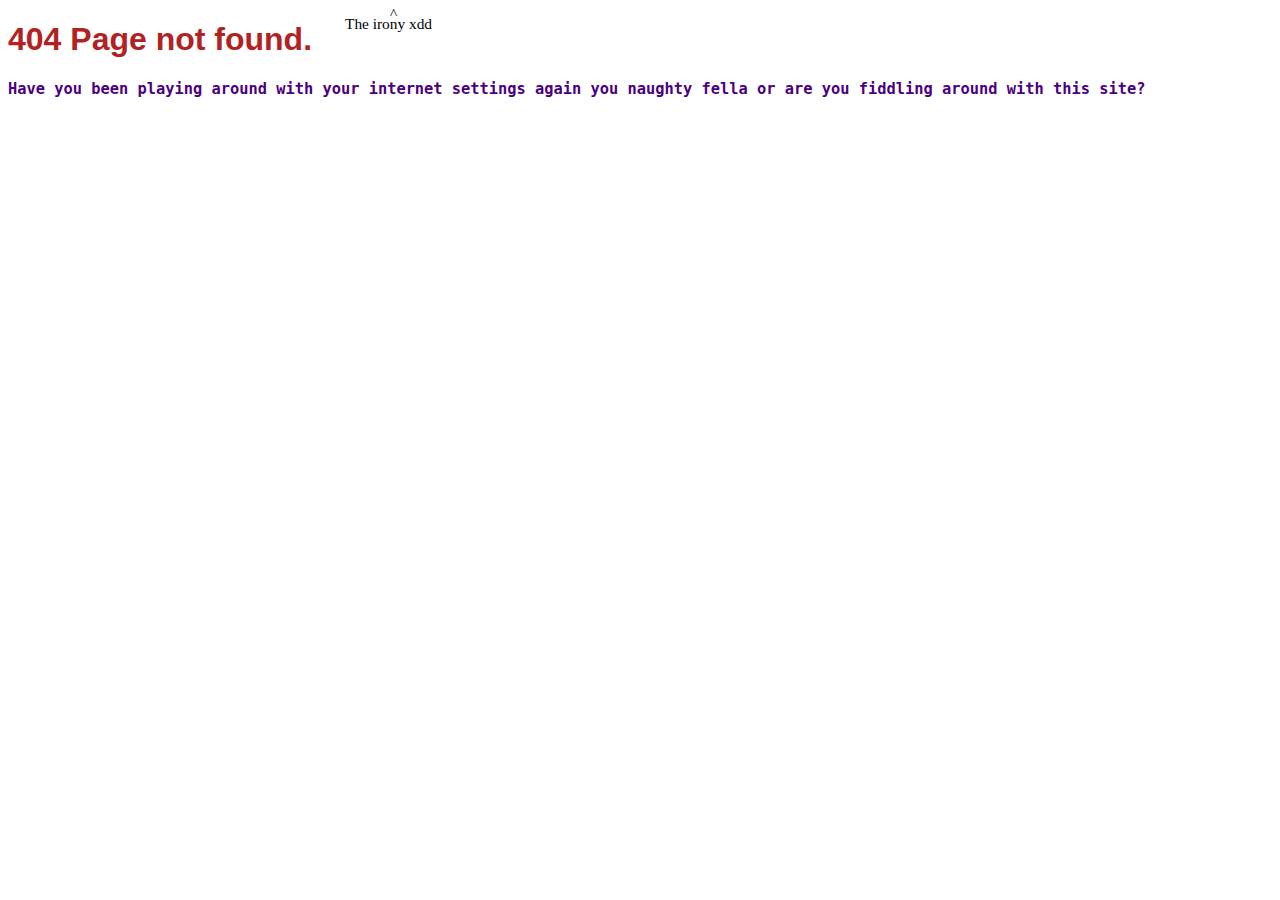
<file: 404err.html>
<!DOCTYPE html>
<html>
    <head>
        <title>Darn it 404 again</title>
    </head>
    <body>
        <h1 style="font-family: 'Franklin Gothic Medium', 'Arial Narrow', Arial, sans-serif; color: firebrick; font-size: 2.5vw;">404 Page not found.</h1>
        <h4 style="font-family: Lobster, monospace; color: indigo; font-size: 1.2vw;">Have you been playing around with your internet settings again you naughty fella or are you fiddling around with this site?</h4>
        <p style="position: absolute; left: 345px; top:0px; font-size: 1.2vw;">The irony xdd</p>
        <p style="position: absolute; left: 390px; top:-10px; font-size: 1.2vw;">^</p>
    </body>
</html>
</file>
<file: style.css>
*{margin:0;padding:0;box-sizing: border-box;}p{color:moccasin;font-family:Lobster,monospace;}h1,h2,ul{text-shadow:-0.5px -0.5px 0 #000,0.5px -0.5px 0 #000,-0.5px 0.5px 0 #000,0.5px 0.5px 0 #000;}header{background: #fff url("img/heaven.jpg") repeat-x;width:100%;height:720px;}footer{text-align:center;}header a{position:absolute;bottom:10%;right:50%;left:50%;}header h2{display:inline-block;text-align:center;position:absolute;color:lawngreen;font-family:'Franklin1 Gothic Medium', 'Arial Narrow', Arial, sans-serif;font-size:1.5vw;left:25%;right:25%;top:50%;bottom:50%;}header h1{position:absolute;font-family:'Franklin Gothic Medium', 'Arial Narrow', Arial, sans-serif;color:orchid;font-size:6vw;left:18%;right:10%;bottom:50%;text-transform:uppercase}#donate{text-align:center;background:#708090;padding-top:170px;padding-bottom:170px;}#donate img{width:40%;}nav{cursor:pointer;font-size:1.5vw;width:100%;height:50px;position:sticky;top:0;z-index:10;background:whitesmoke;}nav ul{display:flex;margin:0;border:0;padding:0 50px;float:left;}nav ul li{list-style:none;}nav ul li a{display:block;padding:10px 20px;text-decoration:none;}nav ul li ul{display:none;position:absolute;background-color: whitesmoke;padding:10px;border-radius:0px 0px 7px 7px;}nav ul li:hover ul{display:block;}nav ul li ul li a{padding:8px 12px;}nav ul li ul li a:hover{background-color: burlywood;}#contact{background:whitesmoke;padding-top:226px;padding-bottom:226px;}.row .tt img{width:43%;}.row{display:flex;text-align: center;}.tt{flex:33.33%;padding:5px;}.downl-align{display:inline-block;text-align:center;position:absolute;left:10%;right:10%;margin-top:200px;}.but{position:relative;left:50%;right:50%;top:400px;}#download{background: #708090;padding-bottom:500px;}button{background:mediumslateblue;color:#ccc;width:240px;height:80px;border:1px solid #338033;font-size:18px;border-radius: 4px;transition: .6s;overflow: hidden;transform:translate(-50%,-50%);}button:focus{outline:none;}button:before{content:'';display:block;position:absolute;background:rgba(255,255,255,.5);width:60px;height:100%;left:0;top:0;opacity:.5s;filter:blur(30px);transform:translateX(-130px)skewX(-15deg);}button:after{content:'';display:block;position:absolute;background:rgba(255,255,255,.2);width:30px;height:100%;left:30px;top:0;opacity:0;filter:blue(30px);transform:translate(-100px)scaleX(-15deg);}button:hover{background:#338033;cursor:pointer;}button:hover:before{transform:translateX(300px)skewX(-15deg);opacity:.6;transition:.7s;}button:hover:after{transform:translateX(300px)skewX(-15deg);opacity:1;transition:.7s;}.arrow{display:inline-block;vertical-align:middle;width:13%;z-index:0;margin-left:0.3em;}.hover-text:hover .arrow{transform:rotate(180deg)}#articles {background-color:whitesmoke;}
</file>
<file: MyArticles/style.css>
*{margin:0;padding:0;}ul{text-shadow:-0.5px -0.5px 0 #000,0.5px -0.5px 0 #000,-0.5px 0.5px 0 #000,0.5px 0.5px 0 #000;}nav{font-size:1.5vw;width:100%;height:50px;position:sticky;top:0;z-index:10;background:cornsilk;}nav ul{display:flex;margin:0;border:0;padding:0 50px;padding-left:47%;}nav ul li{list-style:none;margin-top:10px;}nav ul li a{text-decoration:none;}
</file>
<file: OSRS/style.css>
body {
    background-color: aquamarine;
}
h3 {
    position: relative;
    text-align: center;
    position: static;
    color: crimson;
    font-family: Lobster, monospace;
    margin: 0;
    font-size: 1.5vw;
}
.hfour {
    position: absolute;
    left: 45%;
    right: 45%;
    font-size: 1vw;
    font-family: 'Franklin Gothic Medium', 'Arial Narrow', Arial, sans-serif
}
p {
    position: relative;
    font-size: 1.7vw;
    color: navy;
    font-style: italic;
    font-weight: bold;
    text-align: center;
}
.ad {
    position: relative;
    text-align: left;
    width: 100%;
}
.ad2 {
    position: relative;
    text-align: right;
    width: 100%;
}
.paypal {
    position: relative;
    text-align: left;
}
.paypal img {
    width: 30%;
}
.yt {
    position: relative;
    text-align: right;
    top: 8px;
}
.yt img{
    width: 30%;
}
.vid {
    text-align: center;
}
.vid video {
    width: 50%;
}
.pic {
    display: table-cell;
    width: 50%;
    margin: 0;
    padding: 0;
    border: 0;
}
</file>
<file: Pride_and_Prejudice/style.css>
*{margin:0;padding:0;}body{width:100%;height:100%;}ul{text-shadow:-0.5px -0.5px 0 #000,0.5px -0.5px 0 #000,-0.5px 0.5px 0 #000,0.5px 0.5px 0 #000;}nav{cursor:pointer;font-size:1.5vw;width:100%;height:50px;position:sticky;top:0;z-index:10;background:cornsilk;}nav ul{display:flex;margin:0;border:0;padding:0 50px;float:left;}nav ul li{list-style:none;}nav ul li a{display:block;padding:10px 20px;text-decoration:none;} .all-text{position:absolute;margin-left:15%;margin-top:10%;width:80%;height:80%;display:none;}
</file>
<file: Romeo_and_Juliet/style.css>
*{margin:0;padding:0;}body{width:100%;height:100%;}ul{text-shadow:-0.5px -0.5px 0 #000,0.5px -0.5px 0 #000,-0.5px 0.5px 0 #000,0.5px 0.5px 0 #000;}nav{cursor:pointer;font-size:1.5vw;width:100%;height:50px;position:sticky;top:0;z-index:10;background:cornsilk;}nav ul{display:flex;margin:0;border:0;padding:0 50px;float:left;}nav ul li{list-style:none;}nav ul li a{display:block;padding:10px 20px;text-decoration:none;} .all-text{position:absolute;margin-left:15%;margin-top:10%;width:80%;height:80%;display:none;}
</file>
<file: The_Great_Gatsby/style.css>
*{margin:0;padding:0;}body{width:100%;height:100%;}ul{text-shadow:-0.5px -0.5px 0 #000,0.5px -0.5px 0 #000,-0.5px 0.5px 0 #000,0.5px 0.5px 0 #000;}nav{cursor:pointer;font-size:1.5vw;width:100%;height:50px;position:sticky;top:0;z-index:10;background:cornsilk;}nav ul{display:flex;margin:0;border:0;padding:0 50px;float:left;}nav ul li{list-style:none;}nav ul li a{display:block;padding:10px 20px;text-decoration:none;} .all-text{position:absolute;margin-left:15%;margin-top:10%;width:80%;height:80%;display:none;}
</file>
<file: The_Hobbit/style.css>
*{margin:0;padding:0;}body{width:100%;height:100%;}ul{text-shadow:-0.5px -0.5px 0 #000,0.5px -0.5px 0 #000,-0.5px 0.5px 0 #000,0.5px 0.5px 0 #000;}nav{cursor:pointer;font-size:1.5vw;width:100%;height:50px;position:sticky;top:0;z-index:10;background:cornsilk;}nav ul{display:flex;margin:0;border:0;padding:0 50px;float:left;}nav ul li{list-style:none;}nav ul li a{display:block;padding:10px 20px;text-decoration:none;} .all-text{position:absolute;margin-left:15%;margin-top:10%;width:80%;height:80%;display:none;}
</file>
<file: The_Lord_of_the_Rings/style.css>
*{margin:0;padding:0;}body{width:100%;height:100%;}ul{text-shadow:-0.5px -0.5px 0 #000,0.5px -0.5px 0 #000,-0.5px 0.5px 0 #000,0.5px 0.5px 0 #000;}nav{cursor:pointer;font-size:1.5vw;width:100%;height:50px;position:sticky;top:0;z-index:10;background:cornsilk;}nav ul{display:flex;margin:0;border:0;padding:0 50px;float:left;}nav ul li{list-style:none;}nav ul li a{display:block;padding:10px 20px;text-decoration:none;} .all-text{position:absolute;margin-left:10%;margin-top:10%;width:90%;height:80%;display:none;}
</file>
<file: To_Kill_a_Mockingbird/style.css>
*{margin:0;padding:0;}body{width:100%;height:100%;}ul{text-shadow:-0.5px -0.5px 0 #000,0.5px -0.5px 0 #000,-0.5px 0.5px 0 #000,0.5px 0.5px 0 #000;}nav{cursor:pointer;font-size:1.5vw;width:100%;height:50px;position:sticky;top:0;z-index:10;background:cornsilk;}nav ul{display:flex;margin:0;border:0;padding:0 50px;float:left;}nav ul li{list-style:none;}nav ul li a{display:block;padding:10px 20px;text-decoration:none;} .all-text{position:absolute;margin-left:15%;margin-top:10%;width:80%;height:80%;display:none;}
</file>
<file: Xampp/style.css>
body {
    background-color: aquamarine;
}
h3 {
    position: relative;
    text-align: center;
    position: static;
    color: crimson;
    font-family: Lobster, monospace;
    margin: 0;
    font-size: 1.5vw;
}
.hfour {
    position: absolute;
    left: 45%;
    right: 45%;
    font-size: 1vw;
    font-family: 'Franklin Gothic Medium', 'Arial Narrow', Arial, sans-serif
}
p {
    position: relative;
    font-size: 1.7vw;
    color: navy;
    font-style: italic;
    font-weight: bold;
    text-align: center;
}
.ad {
    position: relative;
    text-align: left;
    width: 100%;
}
.ad2 {
    position: relative;
    text-align: right;
    width: 100%;
}
.paypal {
    position: relative;
    text-align: left;
}
.paypal img {
    width: 30%;
}
.yt {
    position: relative;
    text-align: right;
    top: 8px;
}
.yt img{
    width: 30%;
}
.vid {
    text-align: center;
}
.vid video {
    width: 50%;
}
.pic {
    display: table-cell;
    width: 50%;
    margin: 0;
    padding: 0;
    border: 0;
}
</file>
